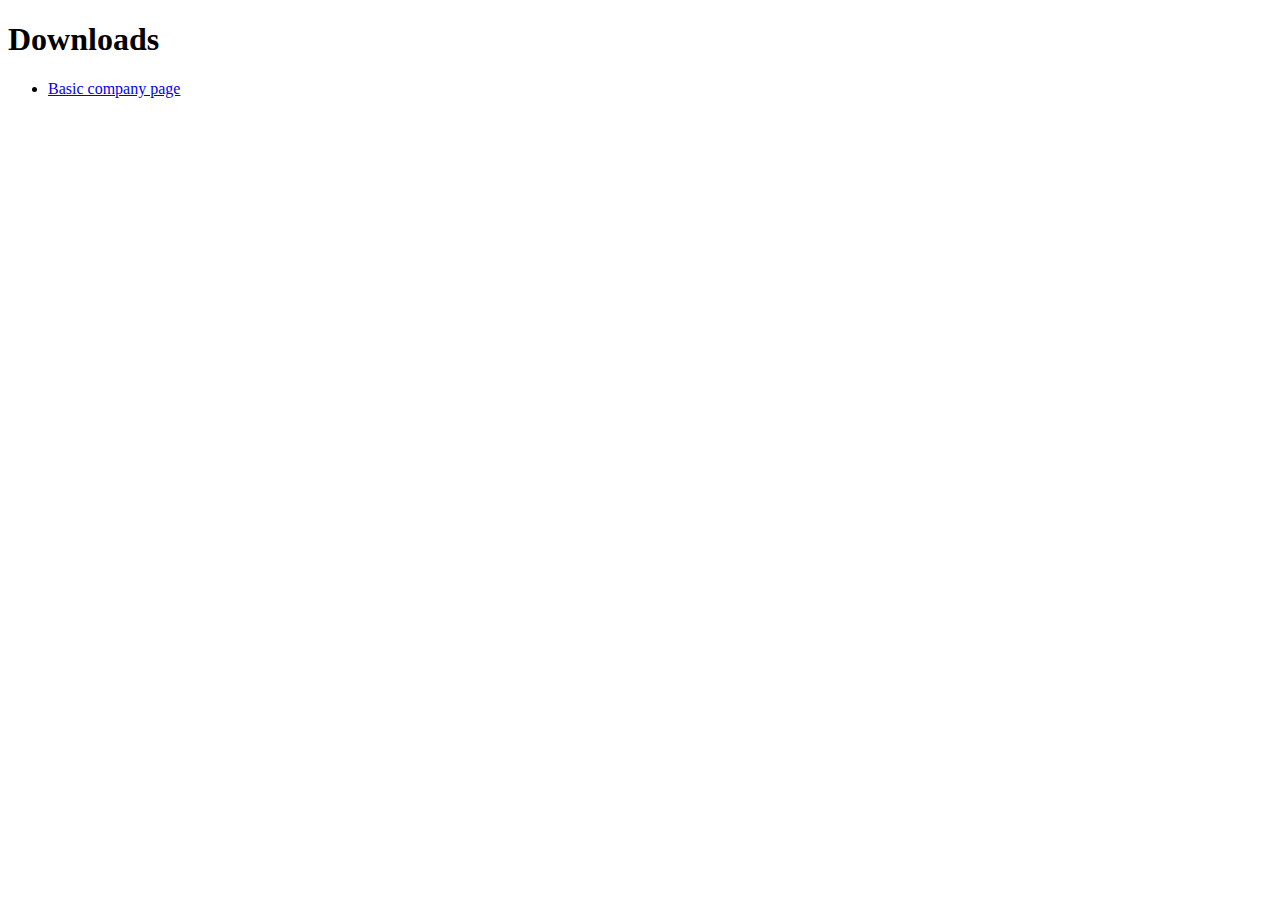
<file: _downloads.html>
<!DOCTYPE html>
<html>
	<head>
		<meta charset="UTF-8">
        <title> Downloads </title>
    </head>
    <body>
        <h1> Downloads </h1>
        <ul>
            <li><a id="http://project8024172.tilda.ws/" href="index.html"> Basic company page </a></li>
        </ul>
    </body>
</html>
</file>
